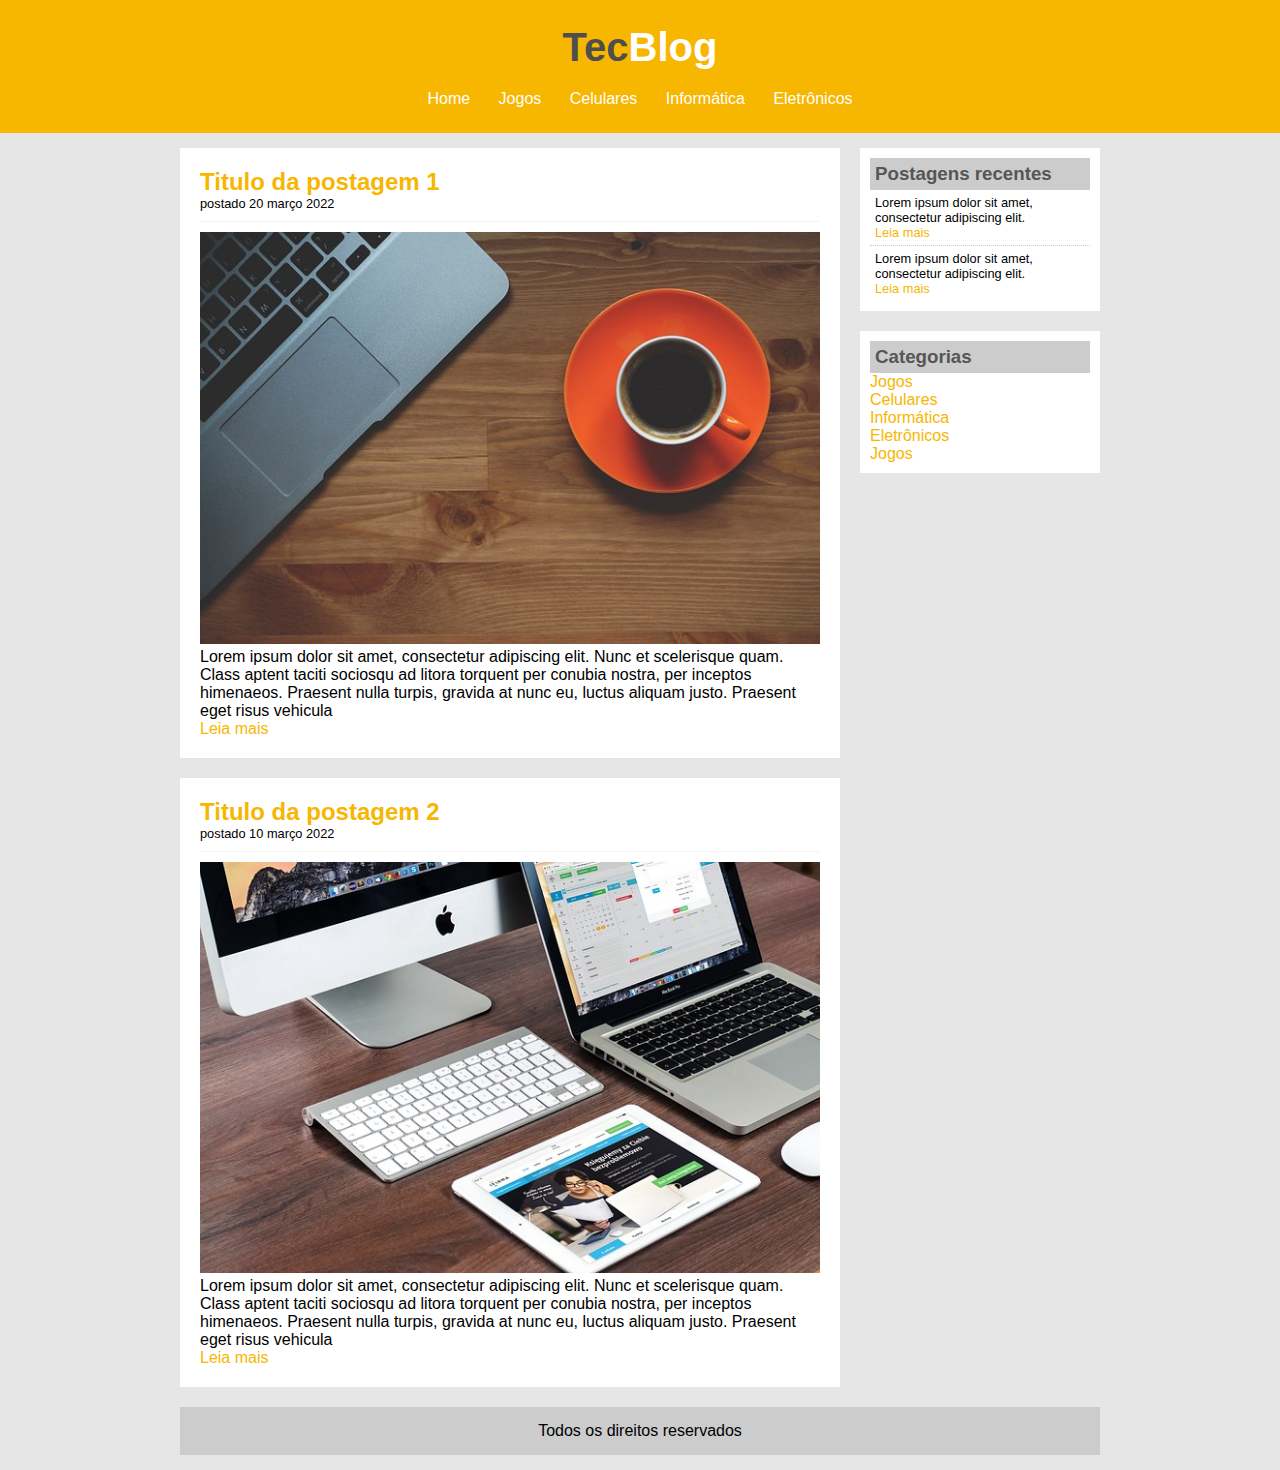
<file: Estudo - TecBlog/index.html>
<!DOCTYPE html>
<html>
<head>
	<title>TecBlog - O seu Blog de tecnologia</title>
	<meta charset="utf-8">
	<link rel="stylesheet" type="text/css" href="css/estilo.css">
</head>
<body>

	<div id="area-cabecalho">
		
		<div id="area-logo">
			<h1>Tec<span class="branco">Blog</span></h1>
		</div>
		<div id="area-menu">
			<a href="index.html">Home</a>
			<a href="jogos.html">Jogos</a>
			<a href="celulares.html">Celulares</a>
			<a href="informatica.html">Informática</a>
			<a href="eletronicos.html">Eletrônicos</a>
		</div>

	</div>

	<div id="area-principal">

		<div id="area-postagens">
			
			<!-- abertura postagem -->
			<div class="postagem">
				<h2>Titulo da postagem 1</h2>
				<span class="data-postagem">postado 20 março 2022</span>
				<img width="620px" src="imagens/imagem1.jpg">
				<p>
					Lorem ipsum dolor sit amet, consectetur adipiscing elit. Nunc et scelerisque quam. Class aptent taciti sociosqu ad litora torquent per conubia nostra, per inceptos himenaeos. Praesent nulla turpis, gravida at nunc eu, luctus aliquam justo. Praesent eget risus vehicula
				</p>
				<a href="">Leia mais</a>
			</div><!--// fechamento postagem -->

			<!-- abertura postagem -->
			<div class="postagem">
				<h2>Titulo da postagem 2</h2>
				<span class="data-postagem">postado 10 março 2022</span>
				<img width="620px" src="imagens/imagem2.jpg">
				<p>
					Lorem ipsum dolor sit amet, consectetur adipiscing elit. Nunc et scelerisque quam. Class aptent taciti sociosqu ad litora torquent per conubia nostra, per inceptos himenaeos. Praesent nulla turpis, gravida at nunc eu, luctus aliquam justo. Praesent eget risus vehicula
				</p>
				<a href="">Leia mais</a>
			</div><!--// fechamento postagem -->

		</div>
		<div id="area-lateral">
			

			<div class="conteudo-lateral">
				<h3>Postagens recentes</h3>
				
				<div class="postagem-lateral">
					<p>Lorem ipsum dolor sit amet, consectetur adipiscing elit.</p>
					<a href="">Leia mais</a>
				</div>

				<div class="postagem-lateral" style="border-bottom: none;">
					<p>Lorem ipsum dolor sit amet, consectetur adipiscing elit.</p>
					<a href="">Leia mais</a>
				</div>

			</div>

			<div class="conteudo-lateral">
				<h3>Categorias</h3>
				
				<a href="">Jogos</a><br>
				<a href="">Celulares</a><br>
				<a href="">Informática</a><br>
				<a href="">Eletrônicos</a><br>
				<a href="">Jogos</a><br>

			</div>


		</div>

		<div id="rodape">
			Todos os direitos reservados
		</div>

	</div>

</body>
</html>
</file>
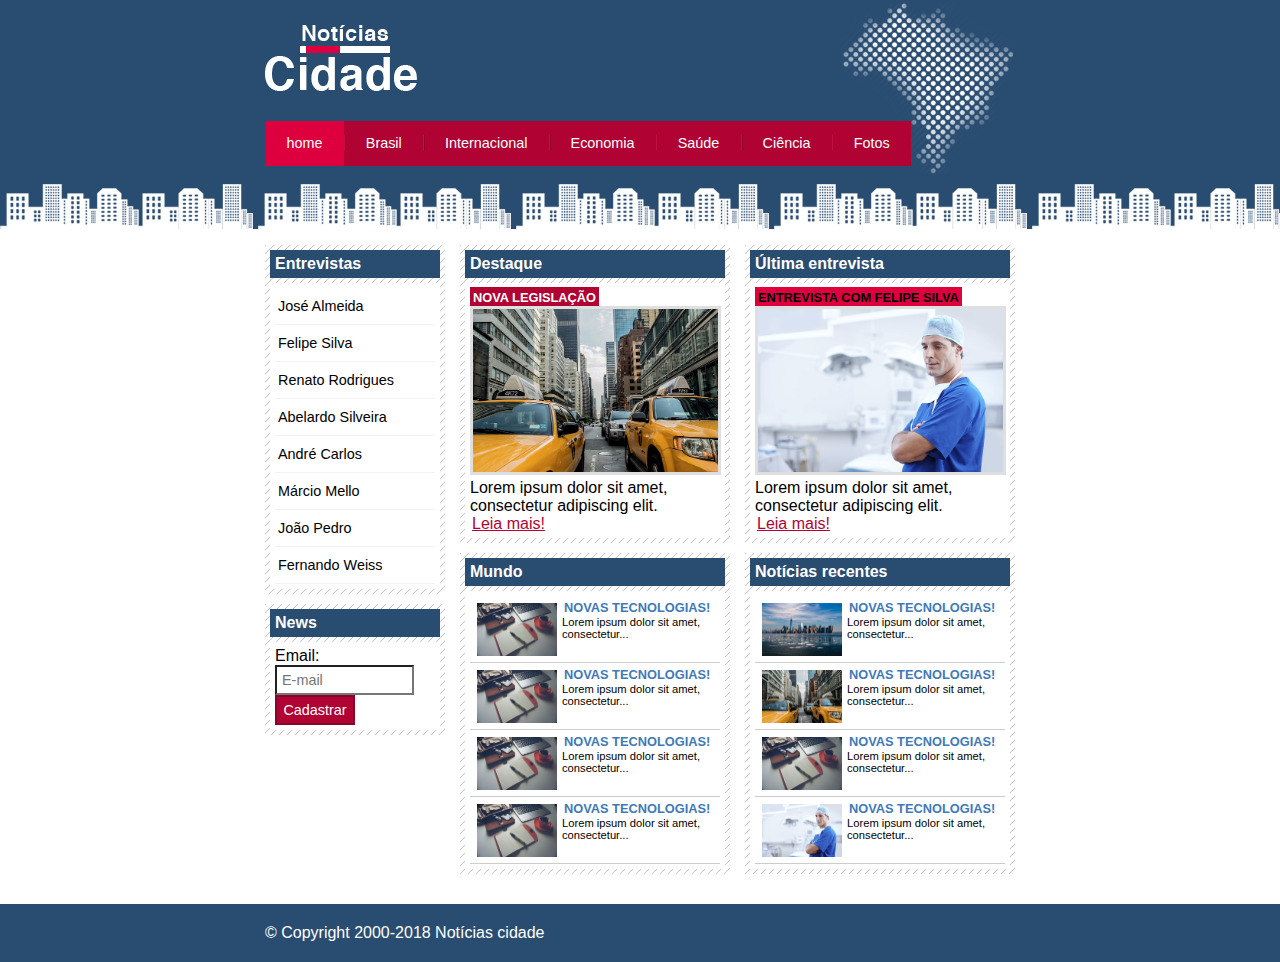
<file: noticias-cidade/noticias-cidade/index.html>
<!DOCTYPE html>
<html>
	<head>
		<title>Notícias cidade - Seu site de notícias</title>
		<meta charset="utf-8">

		<!-- Estilo customizado -->
		<link rel="stylesheet" type="text/css" href="css/estilo.css">

	</head>

	<body class="home">

		<!-- Início container -->
		<div id="container">

			<!-- Início topo -->
			<div id="topo">
				<h1 class="logo">Notícias cidade</h1>
				<ul id="navegacao">
					<li class="primeiro">
						<a id="home" href="index.html">home</a>
					</li>
					<li>
						<a id="brasil" href="brasil.html">Brasil</a>
					</li>
					<li>
						<a id="internacional" href="internacional.html">Internacional</a>
					</li>
					<li>
						<a id="economia" href="economia.html">Economia</a>
					</li>
					<li>
						<a id="saude" href="saude.html">Saúde</a>
					</li>
					<li>
						<a id="ciencia" href="ciencia.html">Ciência</a>
					</li>
					<li>
						<a id="fotos" href="fotos.html">Fotos</a>
					</li>
				</ul>
			</div><!-- fim /topo -->

			<!-- Início conteudo -->
			<div id="conteudo">

				<div id="primario">
					
					<div class="caixa destaque">
						<h2>Destaque</h2>
						<div class="caixa-conteudo">

							<h3>Nova legislação</h3>
							<img class="imagem-principal" src="imagens/taxi.jpg" width="100%">
							<p>
								Lorem ipsum dolor sit amet, consectetur adipiscing elit.
							</p>
							<a href="nova-legislacao.html">Leia mais!</a>

						</div>
					</div>

					<div class="caixa">
						<h2>Mundo</h2>
						<div class="caixa-conteudo">

							<ul id="lista-noticias">
								<li>
									<a href="">
										<img src="imagens/tecnologia.jpg" width="80">
										<h3>Novas tecnologias!</h3>
										<p>Lorem ipsum dolor sit amet, consectetur...</p>
									</a>
								</li>
								<li>
									<a href="">
										<img src="imagens/tecnologia.jpg" width="80">
										<h3>Novas tecnologias!</h3>
										<p>Lorem ipsum dolor sit amet, consectetur...</p>
									</a>
								</li>
								<li>
									<a href="">
										<img src="imagens/tecnologia.jpg" width="80">
										<h3>Novas tecnologias!</h3>
										<p>Lorem ipsum dolor sit amet, consectetur...</p>
									</a>
								</li>
								<li>
									<a href="">
										<img src="imagens/tecnologia.jpg" width="80">
										<h3>Novas tecnologias!</h3>
										<p>Lorem ipsum dolor sit amet, consectetur...</p>
									</a>
								</li>
							</ul>

						</div>
					</div>

				</div>

				<div id="secundario">
					
					<div class="caixa entrevista">
						<h2>Última entrevista</h2>
						<div class="caixa-conteudo">
							
							<h3>Entrevista com felipe silva</h3>
							<img class="imagem-principal" src="imagens/doutor.jpg" width="100%">
							<p>
								Lorem ipsum dolor sit amet, consectetur adipiscing elit.
							</p>
							<a href="">Leia mais!</a>

						</div>
					</div>

					<div class="caixa">
						<h2>Notícias recentes</h2>
						<div class="caixa-conteudo">

							<ul id="lista-noticias">
								<li>
									<a href="">
										<img src="imagens/cidade.jpg" width="80">
										<h3>Novas tecnologias!</h3>
										<p>Lorem ipsum dolor sit amet, consectetur...</p>
									</a>
								</li>
								<li>
									<a href="">
										<img src="imagens/taxi.jpg" width="80">
										<h3>Novas tecnologias!</h3>
										<p>Lorem ipsum dolor sit amet, consectetur...</p>
									</a>
								</li>
								<li>
									<a href="">
										<img src="imagens/tecnologia.jpg" width="80">
										<h3>Novas tecnologias!</h3>
										<p>Lorem ipsum dolor sit amet, consectetur...</p>
									</a>
								</li>
								<li>
									<a href="">
										<img src="imagens/doutor.jpg" width="80">
										<h3>Novas tecnologias!</h3>
										<p>Lorem ipsum dolor sit amet, consectetur...</p>
									</a>
								</li>
							</ul>

						</div>
					</div>

				</div>
				
				<!-- Início lateral -->
				<div id="lateral">
					
					<div class="caixa">
						<h2>Entrevistas</h2>
						<div class="caixa-conteudo">
							<ul>
								<li><a href="">José Almeida</a></li>
								<li><a href="">Felipe Silva</a></li>
								<li><a href="">Renato Rodrigues</a></li>
								<li><a href="">Abelardo Silveira</a></li>
								<li><a href="">André Carlos</a></li>
								<li><a href="">Márcio Mello</a></li>
								<li><a href="">João Pedro</a></li>
								<li><a href="">Fernando Weiss</a></li>
							</ul>
						</div>
					</div>

					<div class="caixa">
						<h2>News</h2>
						<div class="caixa-conteudo">
							
							<form>
								<div>
									<label for="email">Email:</label>
									<input type="text" name="email" id="email" placeholder="E-mail">
								</div>
								<div>
									<input class="submit" type="submit" value="Cadastrar" >
								</div>
							</form>

						</div>
					</div>

				</div><!-- fim /lateral -->
				
			</div><!-- fim /conteudo -->

		</div><!-- fim /container -->

		<div id="container-rodape" style="clear: both;">
			<div id="rodape">
				&copy; Copyright 2000-2018 Notícias cidade
			</div>
		</div>

	</body>

</html>
</file>
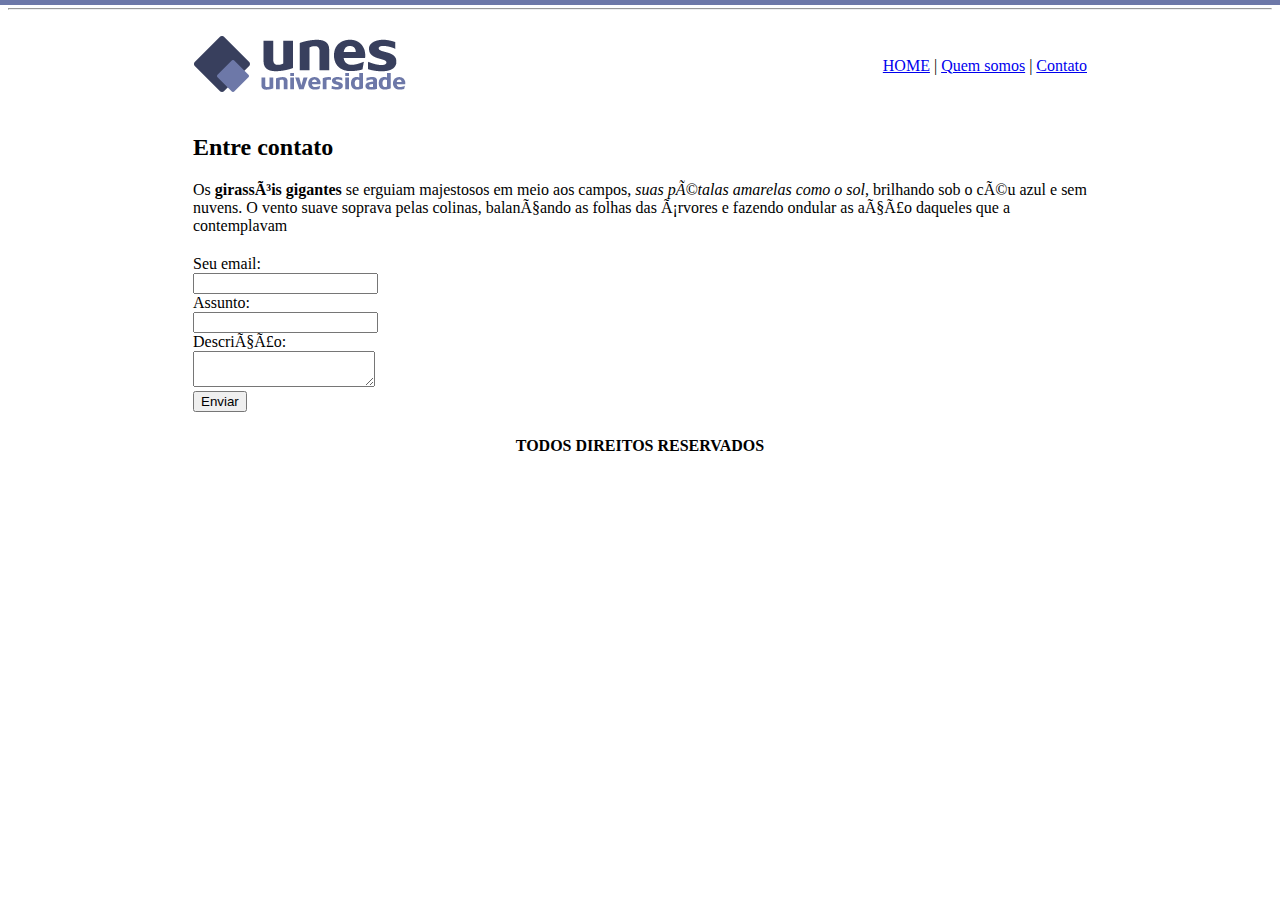
<file: UNES/contato.html>
<!DOCTYPE html>
<html>
<head>
	<title>Unes - Contatos</title>
    <meta charset="uft-8">
</head>
<body background="fundo2.png">
	
    <table border="0" width="900" align="center">
        <tr>
            <td height="89"><img src="logo.png" alt=""></td>
            <td align="right">
                <a href="index1.html">HOME</a>  |
                <a href="quem-somos.html">Quem somos</a>  |
                <a href="contato.html">Contato</a>
            </td>
        </tr>
     
        <tr>
            <td colspan="2">
                <h2>Entre contato</h2>
                <p>
                    Os <strong>girassóis gigantes</strong> se erguiam majestosos em meio aos campos, <em>
                    suas pétalas amarelas como o sol</em>, brilhando sob o céu azul e sem nuvens. O vento 
                    suave soprava pelas colinas, balançando as folhas das árvores e fazendo ondular as 
                    ação daqueles que a contemplavam
                </p>
            </td>

         </tr>
            <hr>
            <tr>
                <td>
                    <form action="">
                        Seu email: <br>
                        <input type="text" name="email"><br>
                
                        Assunto:<br>
                        <input type="text" name= "assunto"><br>
                        Descrição: <br>
                        <textarea></textarea><br>
                        <input type="submit" value="Enviar">
                    </form>
        </td>
    </tr>
    
        <tr>
          <td colspan= "2" align="center">
                <h4>TODOS DIREITOS RESERVADOS</h4>
            </td>
        </tr>
</file>
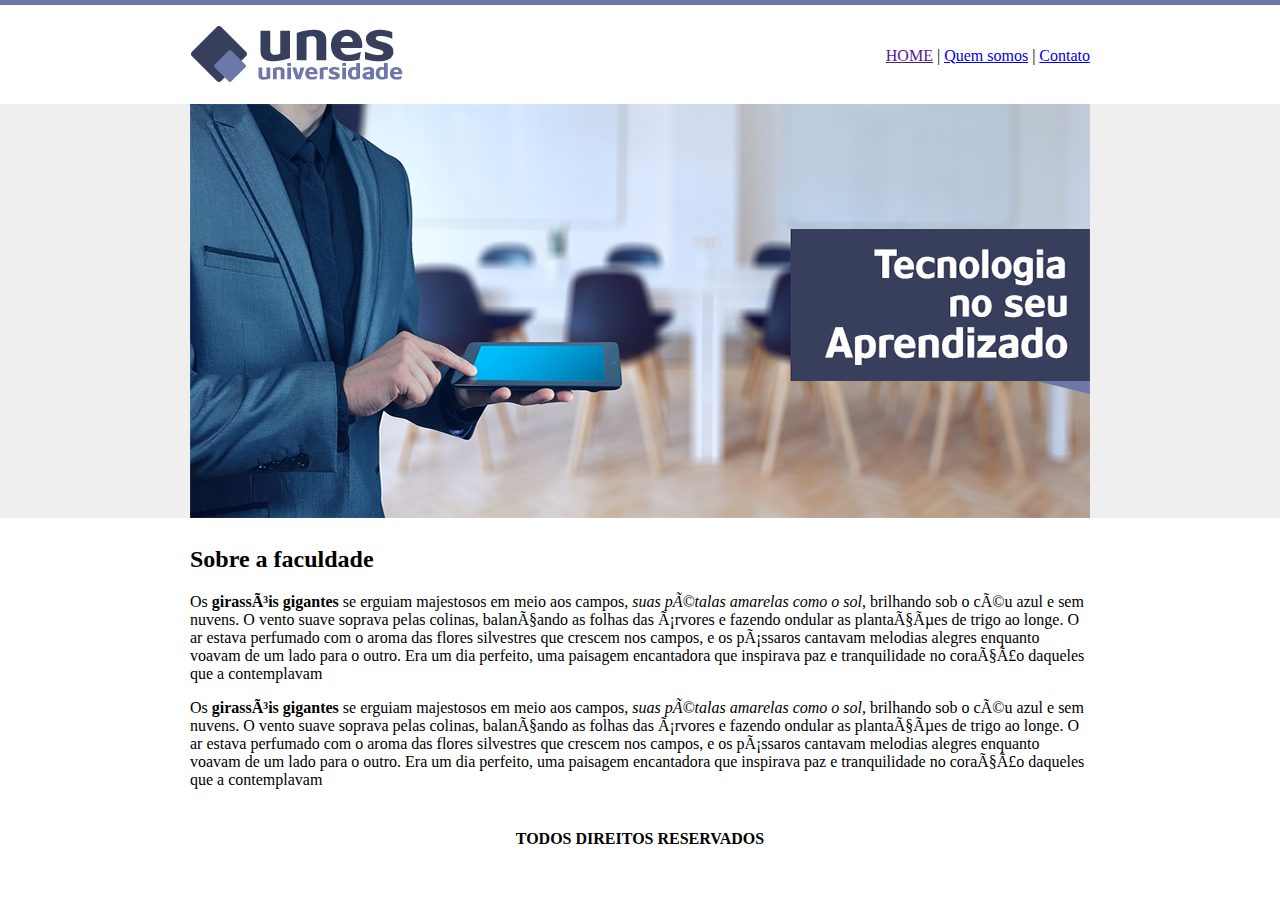
<file: UNES/index1.html>
<!DOCTYPE html>
<html>
<head>
	<title>Unes - Página principal</title>
    <meta charset="uft-8">
</head>
<body background="fundo.png">
	
    <table border="0" width="900" align="center">
        <tr>
            <td height="89"><img src="logo.png" alt=""></td>
            <td align="right">
                <a href="">HOME</a>  |
                <a href="quem-somos.html">Quem somos</a>  |
                <a href="contato.html">Contato</a>
            </td>
        </tr>
        <tr >
            <td colspan="2"><img src="capa.png" alt=""></td>
        </tr>
        <tr>
            <td colspan="2">
                <h2>Sobre a faculdade</h2>
                <p>
                    Os <strong>girassóis gigantes</strong> se erguiam majestosos em meio aos campos, <em>suas pétalas amarelas como o sol</em>, brilhando sob o céu azul e sem nuvens. O vento suave soprava pelas colinas, balançando as folhas das árvores e fazendo ondular as plantações de trigo ao longe. O ar estava perfumado com o aroma das flores silvestres que crescem nos campos, e os pássaros cantavam melodias alegres enquanto voavam de um lado para o outro. Era um dia perfeito, uma paisagem encantadora que inspirava paz e tranquilidade no coração daqueles que a contemplavam
                </p>
                <p>
                    Os <strong>girassóis gigantes</strong> se erguiam majestosos em meio aos campos, <em>suas pétalas amarelas como o sol</em>, brilhando sob o céu azul e sem nuvens. O vento suave soprava pelas colinas, balançando as folhas das árvores e fazendo ondular as plantações de trigo ao longe. O ar estava perfumado com o aroma das flores silvestres que crescem nos campos, e os pássaros cantavam melodias alegres enquanto voavam de um lado para o outro. Era um dia perfeito, uma paisagem encantadora que inspirava paz e tranquilidade no coração daqueles que a contemplavam
                </p>


            </td>
        </tr>
        <tr >
            <td colspan= "2" align="center">
                <h4>TODOS DIREITOS RESERVADOS</h4>
            </td>
        </tr>
    </table>
</body>
</html>
</file>
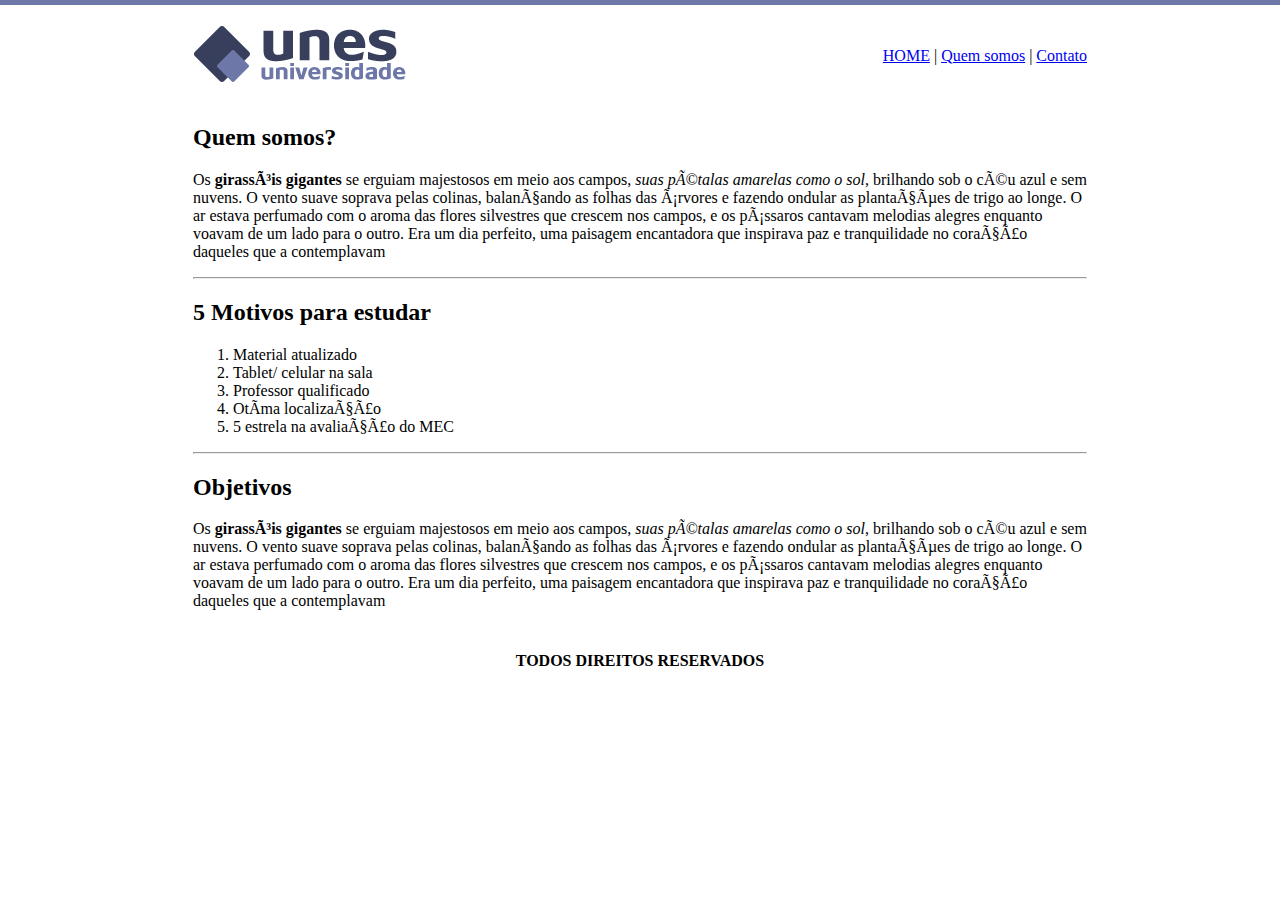
<file: UNES/quem-somos.html>
<!DOCTYPE html>
<html>
<head>
	<title>Unes - Quem somos</title>
    <meta charset="uft-8">
</head>
<body background="fundo2.png">
	
    <table border="0" width="900" align="center">
        <tr>
            <td height="89"><img src="logo.png" alt=""></td>
            <td align="right">
                <a href="index1.html">HOME</a>  |
                <a href="quem-somos.html">Quem somos</a>  |
                <a href="contato.html">Contato</a>
            </td>
        </tr>
     
        <tr>
            <td colspan="2">
                <h2>Quem somos?</h2>
                <p>
                    Os <strong>girassóis gigantes</strong> se erguiam majestosos em meio aos campos, <em>suas pétalas amarelas como o sol</em>, brilhando sob o céu azul e sem nuvens. O vento suave soprava pelas colinas, balançando as folhas das árvores e fazendo ondular as plantações de trigo ao longe. O ar estava perfumado com o aroma das flores silvestres que crescem nos campos, e os pássaros cantavam melodias alegres enquanto voavam de um lado para o outro. Era um dia perfeito, uma paisagem encantadora que inspirava paz e tranquilidade no coração daqueles que a contemplavam
                </p>
                <hr>
                    <h2> 5 Motivos para estudar</h2>
                    <ol>
                        <li>Material atualizado</li>
                        <li>Tablet/ celular na sala</li>
                        <li>Professor qualificado</li>
                        <li>Otíma localização</li>
                        <li>5 estrela na avaliação do MEC</li>
                        
                        
                    </ol>
                <hr>
                <p>
                    <h2>Objetivos</h2>
                    Os <strong>girassóis gigantes</strong> se erguiam majestosos em meio aos campos, <em>suas pétalas amarelas como o sol</em>, brilhando sob o céu azul e sem nuvens. O vento suave soprava pelas colinas, balançando as folhas das árvores e fazendo ondular as plantações de trigo ao longe. O ar estava perfumado com o aroma das flores silvestres que crescem nos campos, e os pássaros cantavam melodias alegres enquanto voavam de um lado para o outro. Era um dia perfeito, uma paisagem encantadora que inspirava paz e tranquilidade no coração daqueles que a contemplavam
                </p>


            </td>
        </tr>
        <tr>
           <td colspan= "2" align="center">
                <h4>TODOS DIREITOS RESERVADOS</h4>
            </td>
        </tr>
    </table>
</body>
</html>
</file>
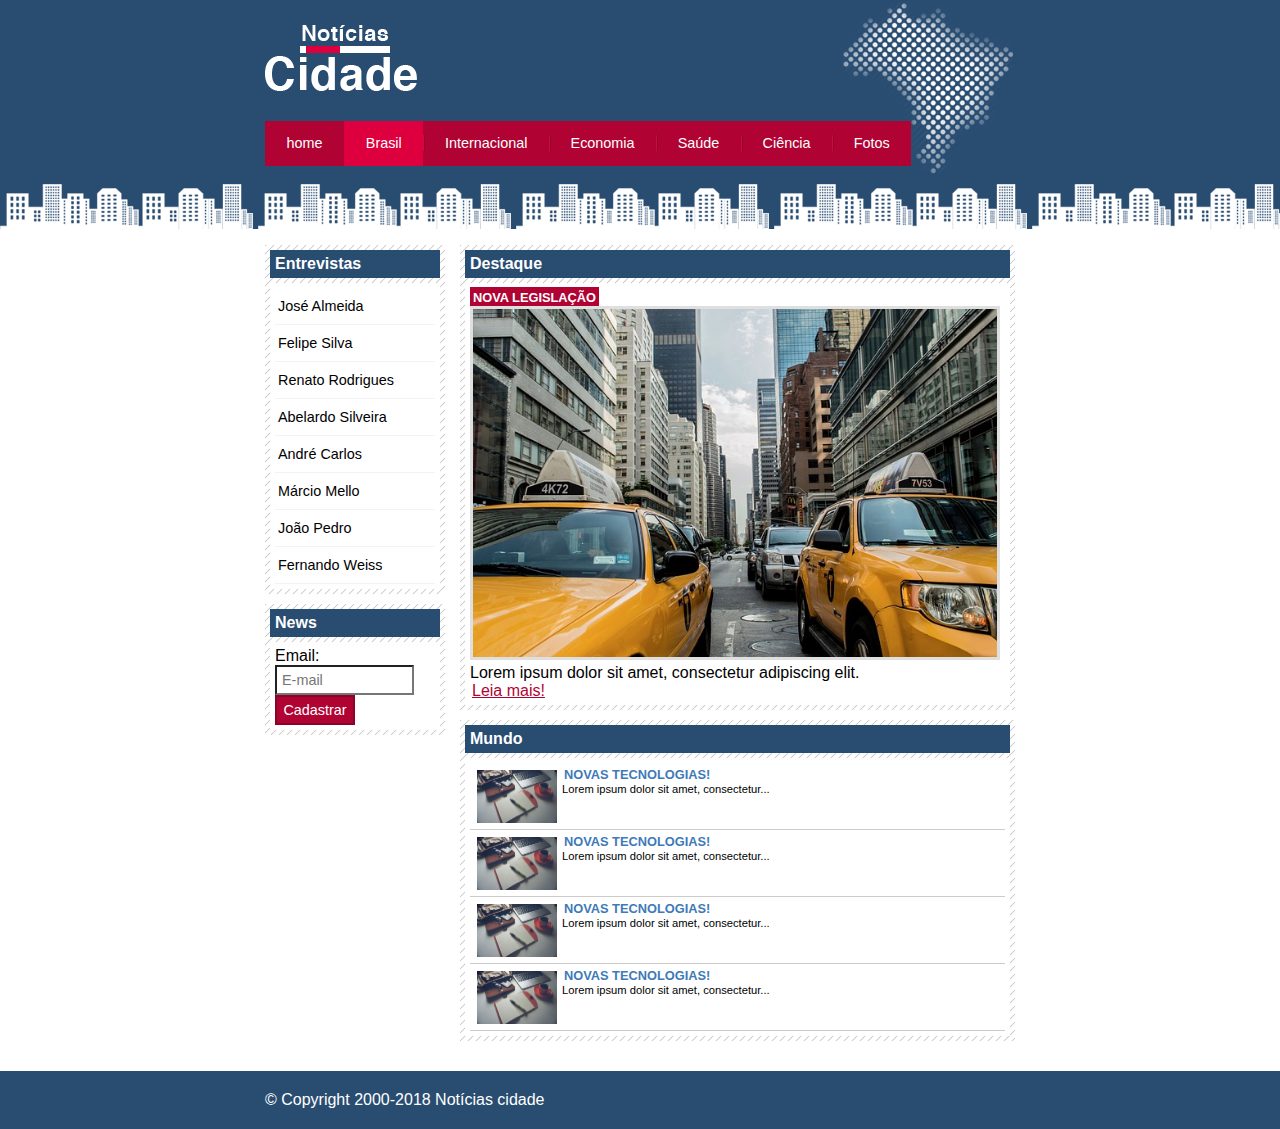
<file: noticias-cidade/noticias-cidade/brasil.html>
<!DOCTYPE html>
<html>
	<head>
		<title>Notícias cidade - Seu site de notícias</title>
		<meta charset="utf-8">

		<!-- Estilo customizado -->
		<link rel="stylesheet" type="text/css" href="css/estilo.css">

	</head>

	<body id="duas-colunas" class="brasil">

		<!-- Início container -->
		<div id="container">

			<!-- Início topo -->
			<div id="topo">
				<h1 class="logo">Notícias cidade</h1>
				<ul id="navegacao">
					<li class="primeiro">
						<a id="home" href="index.html">home</a>
					</li>
					<li>
						<a id="brasil" href="brasil.html">Brasil</a>
					</li>
					<li>
						<a id="internacional" href="internacional.html">Internacional</a>
					</li>
					<li>
						<a id="economia" href="economia.html">Economia</a>
					</li>
					<li>
						<a id="saude" href="saude.html">Saúde</a>
					</li>
					<li>
						<a id="ciencia" href="ciencia.html">Ciência</a>
					</li>
					<li>
						<a id="fotos" href="fotos.html">Fotos</a>
					</li>
				</ul>
			</div><!-- fim /topo -->

			<!-- Início conteudo -->
			<div id="conteudo">

				<div id="primario">
					
					<div class="caixa destaque">
						<h2>Destaque</h2>
						<div class="caixa-conteudo">

							<h3>Nova legislação</h3>
							<img class="imagem-principal" src="imagens/taxi.jpg" width="100%">
							<p>
								Lorem ipsum dolor sit amet, consectetur adipiscing elit.
							</p>
							<a href="">Leia mais!</a>

						</div>
					</div>

					<div class="caixa">
						<h2>Mundo</h2>
						<div class="caixa-conteudo">

							<ul id="lista-noticias">
								<li>
									<a href="">
										<img src="imagens/tecnologia.jpg" width="80">
										<h3>Novas tecnologias!</h3>
										<p>Lorem ipsum dolor sit amet, consectetur...</p>
									</a>
								</li>
								<li>
									<a href="">
										<img src="imagens/tecnologia.jpg" width="80">
										<h3>Novas tecnologias!</h3>
										<p>Lorem ipsum dolor sit amet, consectetur...</p>
									</a>
								</li>
								<li>
									<a href="">
										<img src="imagens/tecnologia.jpg" width="80">
										<h3>Novas tecnologias!</h3>
										<p>Lorem ipsum dolor sit amet, consectetur...</p>
									</a>
								</li>
								<li>
									<a href="">
										<img src="imagens/tecnologia.jpg" width="80">
										<h3>Novas tecnologias!</h3>
										<p>Lorem ipsum dolor sit amet, consectetur...</p>
									</a>
								</li>
							</ul>

						</div>
					</div>

				</div>
				
				<!-- Início lateral -->
				<div id="lateral">
					
					<div class="caixa">
						<h2>Entrevistas</h2>
						<div class="caixa-conteudo">
							<ul>
								<li><a href="">José Almeida</a></li>
								<li><a href="">Felipe Silva</a></li>
								<li><a href="">Renato Rodrigues</a></li>
								<li><a href="">Abelardo Silveira</a></li>
								<li><a href="">André Carlos</a></li>
								<li><a href="">Márcio Mello</a></li>
								<li><a href="">João Pedro</a></li>
								<li><a href="">Fernando Weiss</a></li>
							</ul>
						</div>
					</div>

					<div class="caixa">
						<h2>News</h2>
						<div class="caixa-conteudo">
							
							<form>
								<div>
									<label for="email">Email:</label>
									<input type="text" name="email" id="email" placeholder="E-mail">
								</div>
								<div>
									<input class="submit" type="submit" value="Cadastrar" >
								</div>
							</form>

						</div>
					</div>

				</div><!-- fim /lateral -->
				
			</div><!-- fim /conteudo -->

		</div><!-- fim /container -->

		<div id="container-rodape" style="clear: both;">
			<div id="rodape">
				&copy; Copyright 2000-2018 Notícias cidade
			</div>
		</div>

	</body>

</html>
</file>
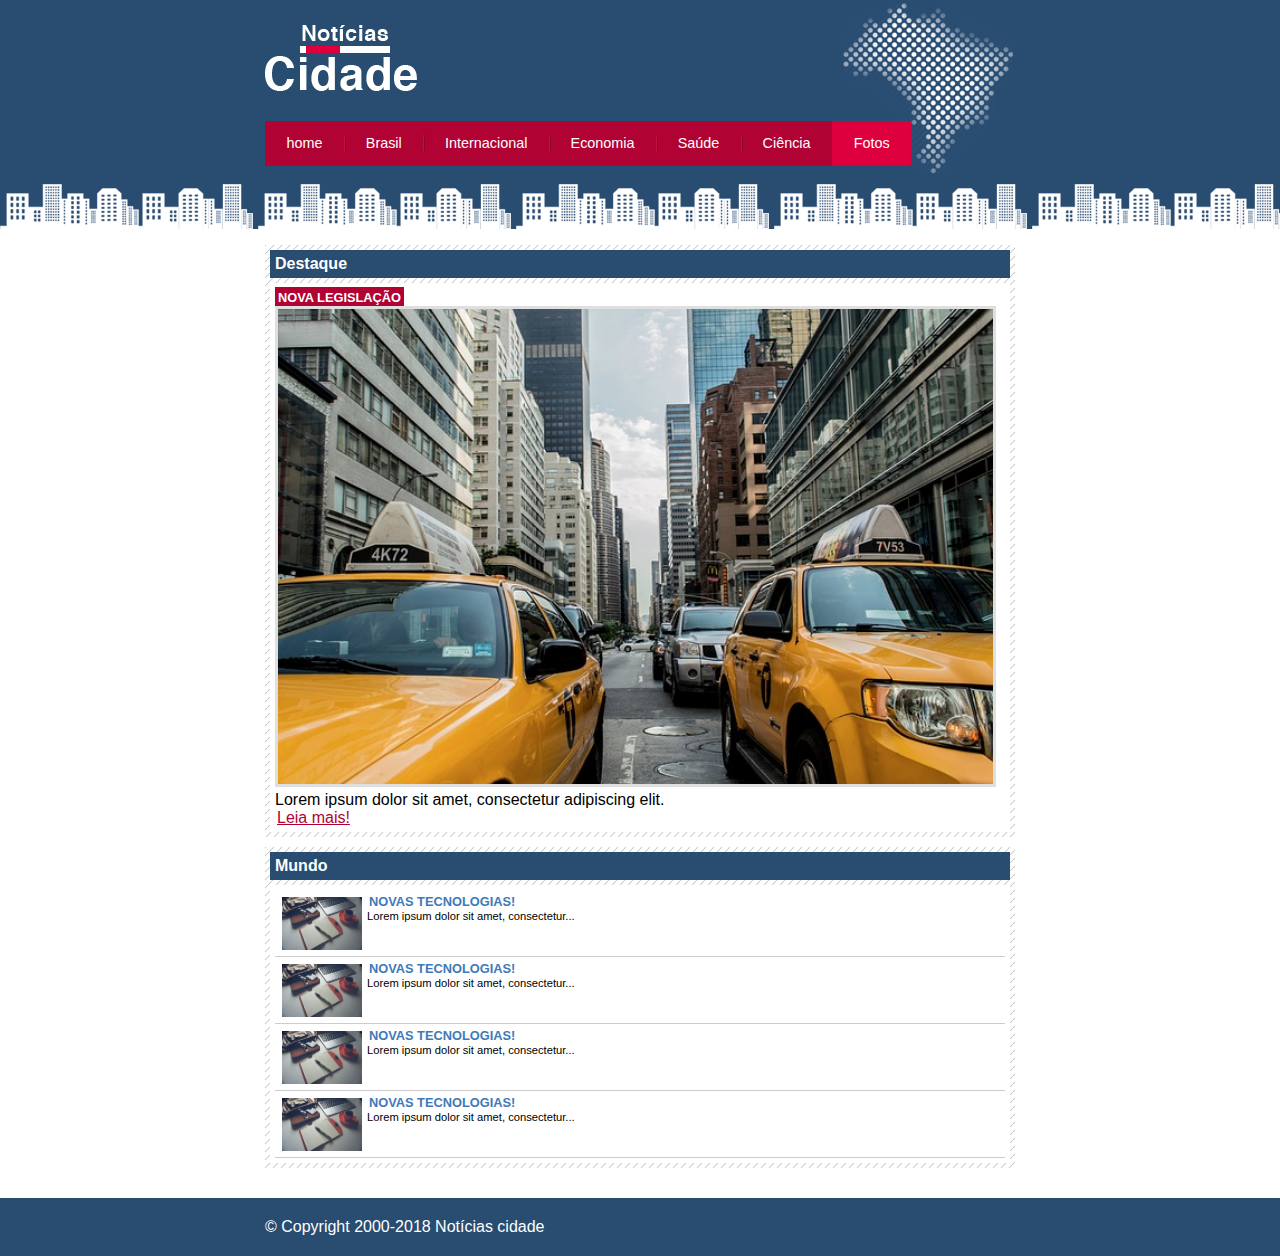
<file: noticias-cidade/noticias-cidade/fotos.html>
<!DOCTYPE html>
<html>
	<head>
		<title>Notícias cidade - Seu site de notícias</title>
		<meta charset="utf-8">

		<!-- Estilo customizado -->
		<link rel="stylesheet" type="text/css" href="css/estilo.css">

	</head>

	<body id="uma-coluna" class="fotos">

		<!-- Início container -->
		<div id="container">

			<!-- Início topo -->
			<div id="topo">
				<h1 class="logo">Notícias cidade</h1>
				<ul id="navegacao">
					<li class="primeiro">
						<a id="home" href="index.html">home</a>
					</li>
					<li>
						<a id="brasil" href="brasil.html">Brasil</a>
					</li>
					<li>
						<a id="internacional" href="internacional.html">Internacional</a>
					</li>
					<li>
						<a id="economia" href="economia.html">Economia</a>
					</li>
					<li>
						<a id="saude" href="saude.html">Saúde</a>
					</li>
					<li>
						<a id="ciencia" href="ciencia.html">Ciência</a>
					</li>
					<li>
						<a id="fotos" href="fotos.html">Fotos</a>
					</li>
				</ul>
			</div><!-- fim /topo -->

			<!-- Início conteudo -->
			<div id="conteudo">

				<div id="primario">
					
					<div class="caixa destaque">
						<h2>Destaque</h2>
						<div class="caixa-conteudo">

							<h3>Nova legislação</h3>
							<img class="imagem-principal" src="imagens/taxi.jpg" width="100%">
							<p>
								Lorem ipsum dolor sit amet, consectetur adipiscing elit.
							</p>
							<a href="">Leia mais!</a>

						</div>
					</div>

					<div class="caixa">
						<h2>Mundo</h2>
						<div class="caixa-conteudo">

							<ul id="lista-noticias">
								<li>
									<a href="">
										<img src="imagens/tecnologia.jpg" width="80">
										<h3>Novas tecnologias!</h3>
										<p>Lorem ipsum dolor sit amet, consectetur...</p>
									</a>
								</li>
								<li>
									<a href="">
										<img src="imagens/tecnologia.jpg" width="80">
										<h3>Novas tecnologias!</h3>
										<p>Lorem ipsum dolor sit amet, consectetur...</p>
									</a>
								</li>
								<li>
									<a href="">
										<img src="imagens/tecnologia.jpg" width="80">
										<h3>Novas tecnologias!</h3>
										<p>Lorem ipsum dolor sit amet, consectetur...</p>
									</a>
								</li>
								<li>
									<a href="">
										<img src="imagens/tecnologia.jpg" width="80">
										<h3>Novas tecnologias!</h3>
										<p>Lorem ipsum dolor sit amet, consectetur...</p>
									</a>
								</li>
							</ul>

						</div>
					</div>

				</div>
				
			</div><!-- fim /conteudo -->

		</div><!-- fim /container -->

		<div id="container-rodape" style="clear: both;">
			<div id="rodape">
				&copy; Copyright 2000-2018 Notícias cidade
			</div>
		</div>

	</body>

</html>
</file>
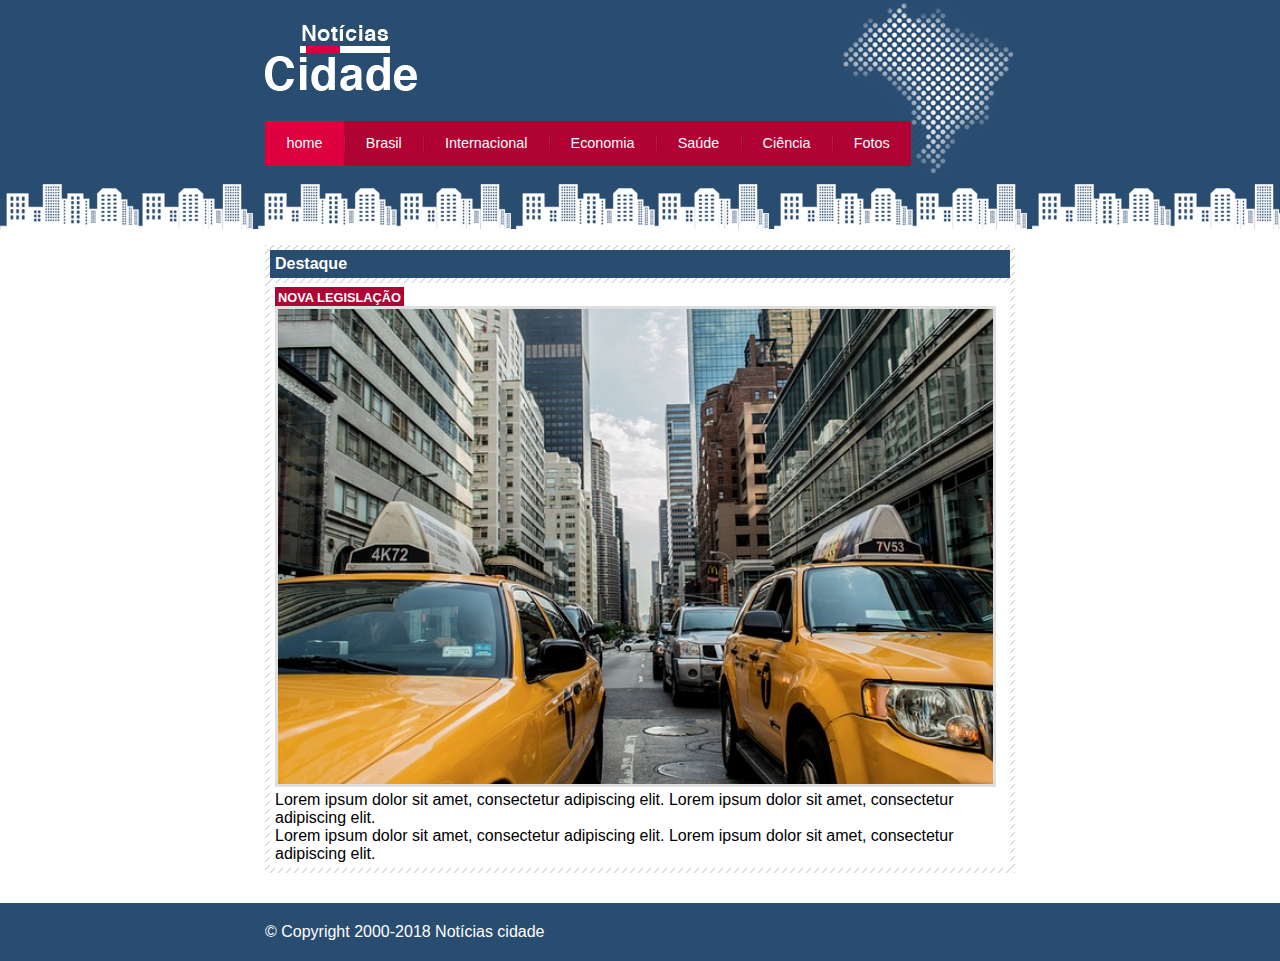
<file: noticias-cidade/noticias-cidade/nova-legislacao.html>
<!DOCTYPE html>
<html>
	<head>
		<title>Notícias cidade - Seu site de notícias</title>
		<meta charset="utf-8">

		<!-- Estilo customizado -->
		<link rel="stylesheet" type="text/css" href="css/estilo.css">

	</head>

	<body id="uma-coluna" class="home">

		<!-- Início container -->
		<div id="container">

			<!-- Início topo -->
			<div id="topo">
				<h1 class="logo">Notícias cidade</h1>
				<ul id="navegacao">
					<li class="primeiro">
						<a id="home" href="index.html">home</a>
					</li>
					<li>
						<a id="brasil" href="brasil.html">Brasil</a>
					</li>
					<li>
						<a id="internacional" href="internacional.html">Internacional</a>
					</li>
					<li>
						<a id="economia" href="economia.html">Economia</a>
					</li>
					<li>
						<a id="saude" href="saude.html">Saúde</a>
					</li>
					<li>
						<a id="ciencia" href="ciencia.html">Ciência</a>
					</li>
					<li>
						<a id="fotos" href="fotos.html">Fotos</a>
					</li>
				</ul>
			</div><!-- fim /topo -->

			<!-- Início conteudo -->
			<div id="conteudo">

				<div id="primario">
					
					<div class="caixa destaque">
						<h2>Destaque</h2>
						<div class="caixa-conteudo">

							<h3>Nova legislação</h3>
							<img class="imagem-principal" src="imagens/taxi.jpg" width="100%">
							<p>
								Lorem ipsum dolor sit amet, consectetur adipiscing elit.
								Lorem ipsum dolor sit amet, consectetur adipiscing elit.
							</p>

							<p>
								Lorem ipsum dolor sit amet, consectetur adipiscing elit.
								Lorem ipsum dolor sit amet, consectetur adipiscing elit.
							</p>

						</div>
					</div>

				</div>
				
			</div><!-- fim /conteudo -->

		</div><!-- fim /container -->

		<div id="container-rodape" style="clear: both;">
			<div id="rodape">
				&copy; Copyright 2000-2018 Notícias cidade
			</div>
		</div>

	</body>

</html>
</file>
<file: Estudo - TecBlog/css/estilo.css>
/*Limpar formatações padrão*/
* {
	margin: 0;
	padding: 0;
}

body {
	font-size: 1em;
	font-family: "Trebuchet MS", Helvetica, sans-serif;
	background: #e6e6e6;
}

/*
**** Layout ****
*/
#area-cabecalho {
	background-color: #f7b600;
	padding: 15px;
	text-align: center;
}

#area-logo, #area-menu {
	padding: 10px;
}

#area-principal {
	width: 920px;
	margin: 0 auto;
	padding: 15px;
}

#area-postagens {
	width: 660px;
	float: left;
}

#area-lateral {
	width: 240px;
	float: right;
}

.postagem{
	padding: 20px;
	margin-bottom: 20px;
	background: white;
}

.conteudo-lateral {
	background: white;
	padding: 10px;
	margin-bottom: 20px;
}

.postagem-lateral {
	font-size: 0.8em;
	padding: 5px;
	border-bottom: 1px dotted #CCC;
}

#rodape {
	clear: both;
	text-align: center;
	padding: 15px;
	background: #CCC;
}

/*
**** Formatação do menu ****
*/
a {
	text-decoration: none;	
}

a:link, a:visited {
	color: #f7b600;
}

a:hover {
	text-decoration: underline;
}

#area-cabecalho a:link, #area-cabecalho a:visited {
	color: #FFF;
	padding: 8px 12px;
}

#area-cabecalho a:hover {
	color: #f7b600;
	background: #FFF;
	text-decoration: none;
}

/*
**** Formatações em geral ****
*/
h1 {
	color: #4e4e4e;
	font-size: 2.5em;
}

h2 {
	color: #f7b600;
}

h3 {
	color: #565656;
	background: #CCC;
	padding: 5px;
}

.branco{
	color: white;
}

.data-postagem {
	font-size: 0.8em;
	border-bottom: 1px solid #f4f4f4;
	padding-bottom: 10px;
	margin-bottom: 10px;
	display: block;
}
</file>
<file: noticias-cidade/noticias-cidade/css/estilo.css>
/* Estrutura do site
*/
* {
	margin:0;
	padding:0;
}

body{
	font-family: "Trebuchet MS", Helvetica, sans-serif;
	background: #fff url(../imagens/fundo.png) repeat-x;
}

#container {
	width: 750px;
	margin: 0 auto;
}

#topo {
	height: 150px;
	background: url(../imagens/detalhe-topo.png) no-repeat right top;
	padding-top: 25px;
	/*border: 1px solid red;*/
}

.logo {
	width: 152px;
	height: 66px;
	background: url(../imagens/logo.png) no-repeat center;
	text-indent: -3000px;
}

/* Barra de navegação
*/
a:link, a:visited {
	color: #b10333;
	padding: 2px;
}

a:hover {
	color: #e50040;
}

ul {
	margin: 0;
	padding: 0;
	list-style: none;
}

#topo ul {
	margin-top: 30px;
	background: #b10333;
	float: left;
}

#topo ul li {
	float: left;
}

#topo ul a {
	font-size: 0.9em;
	display: block;
	padding: 0.5em 1.5em;
	line-height: 2.1em;
	text-decoration: none;
	color: #fff;
	background: url(../imagens/divisor.png) no-repeat left center;
}

#topo ul .primeiro a {
	background: none;
}

#topo ul a:hover {
	color: #69001d;
}

body.home #navegacao a#home,
body.brasil #navegacao a#brasil, 
body.internacional #navegacao a#internacional,
body.fotos #navegacao a#fotos 
{
	color: #fff;
	background: #de003e;
	cursor: text;
}

/* Configura layout de três colunas */
#conteudo {
	margin-top: 60px;
	background: #f5f5f5;
}

#lateral {
	width: 180px;
	float: left;
	margin: 0 0 20px -750px;
}

#primario {
	width: 270px;
	float: left;
	margin: 0 0 20px 195px ;
}

#duas-colunas #primario {
	width: 555px;
}

#uma-coluna #primario {
	width: 750px;
	margin: 0 0 20px 0;
}

#secundario {
	width: 270px;
	float: left;
	margin: 0 0 20px 15px;
}

/*Caixa*/
.caixa {
	margin: 10px 0;
	padding: 5px;
	background: #f3f3f3 url(../imagens/fundo-caixa.png);
}

h2 {
	font-size: 1em;
	background: #294c71;
	color: #fff;
	padding: 5px;
}

.caixa-conteudo {
	background: #fff;
	padding: 5px;
	margin-top: 5px;
}

/* Formatar menus laterais
*/
#lateral ul a {
	font-size: 0.9em;
	padding: 3px;
	display: block;
	line-height: 30px;
	color: #000;
	text-decoration: none;
	border-bottom: 1px solid #f3f3f3;
}

#lateral ul a:hover {
	background: #f9f9f9 url(../imagens/marcador.png) no-repeat left center;
	padding-left: 20px;
	color: #a1a1a1;
}

/* Formatando formulários
*/
label {
	display: block; 
	cursor: pointer;
}

input {
	padding: 5px;
	width: 125px;
	font-size: 0.9em;
	background-color: #fff;
}

input.submit {
	width: 80px;
	color: #fff;
	background-color: #b10333;
	border: 2px solid #870529;
}

/*Formatando imagens*/
img.imagem-principal {
	width: 98%;
	border: 3px solid #dfdfdf;
}

/* Formatando cabeçalhos */
h3 {
	text-transform: uppercase;
	display: inline;
	font-size: 0.8em;
	padding: 3px;
}

.destaque h3 {
	background: #b10333;
	color: #fff;
}

.entrevista h3 {
	background: #de003e;
}

/*Formatando lista de notícias*/
#lista-noticias li {
	padding: 2px;
	border-bottom: 1px solid #ccc; 
	height: 62px;
}

#lista-noticias li a img {
	float: left;
	margin: 5px;
}

#lista-noticias li a {
	text-decoration: none;
}

#lista-noticias li a h3 {
	font-size: 0.8em;
	padding: 0;
	color: #3e7ab9;
}

#lista-noticias li a p {
	font-size: 0.7em;
	color: #000;
}

#lista-noticias li:hover {
	background: #eee;
	cursor: pointer;
}


/*Rodape*/
#container-rodape {
	background: #294c71;
	padding: 20px;
}

#rodape {
	width: 750px;
	margin: 0 auto;
	color: #fff;
}
</file>
